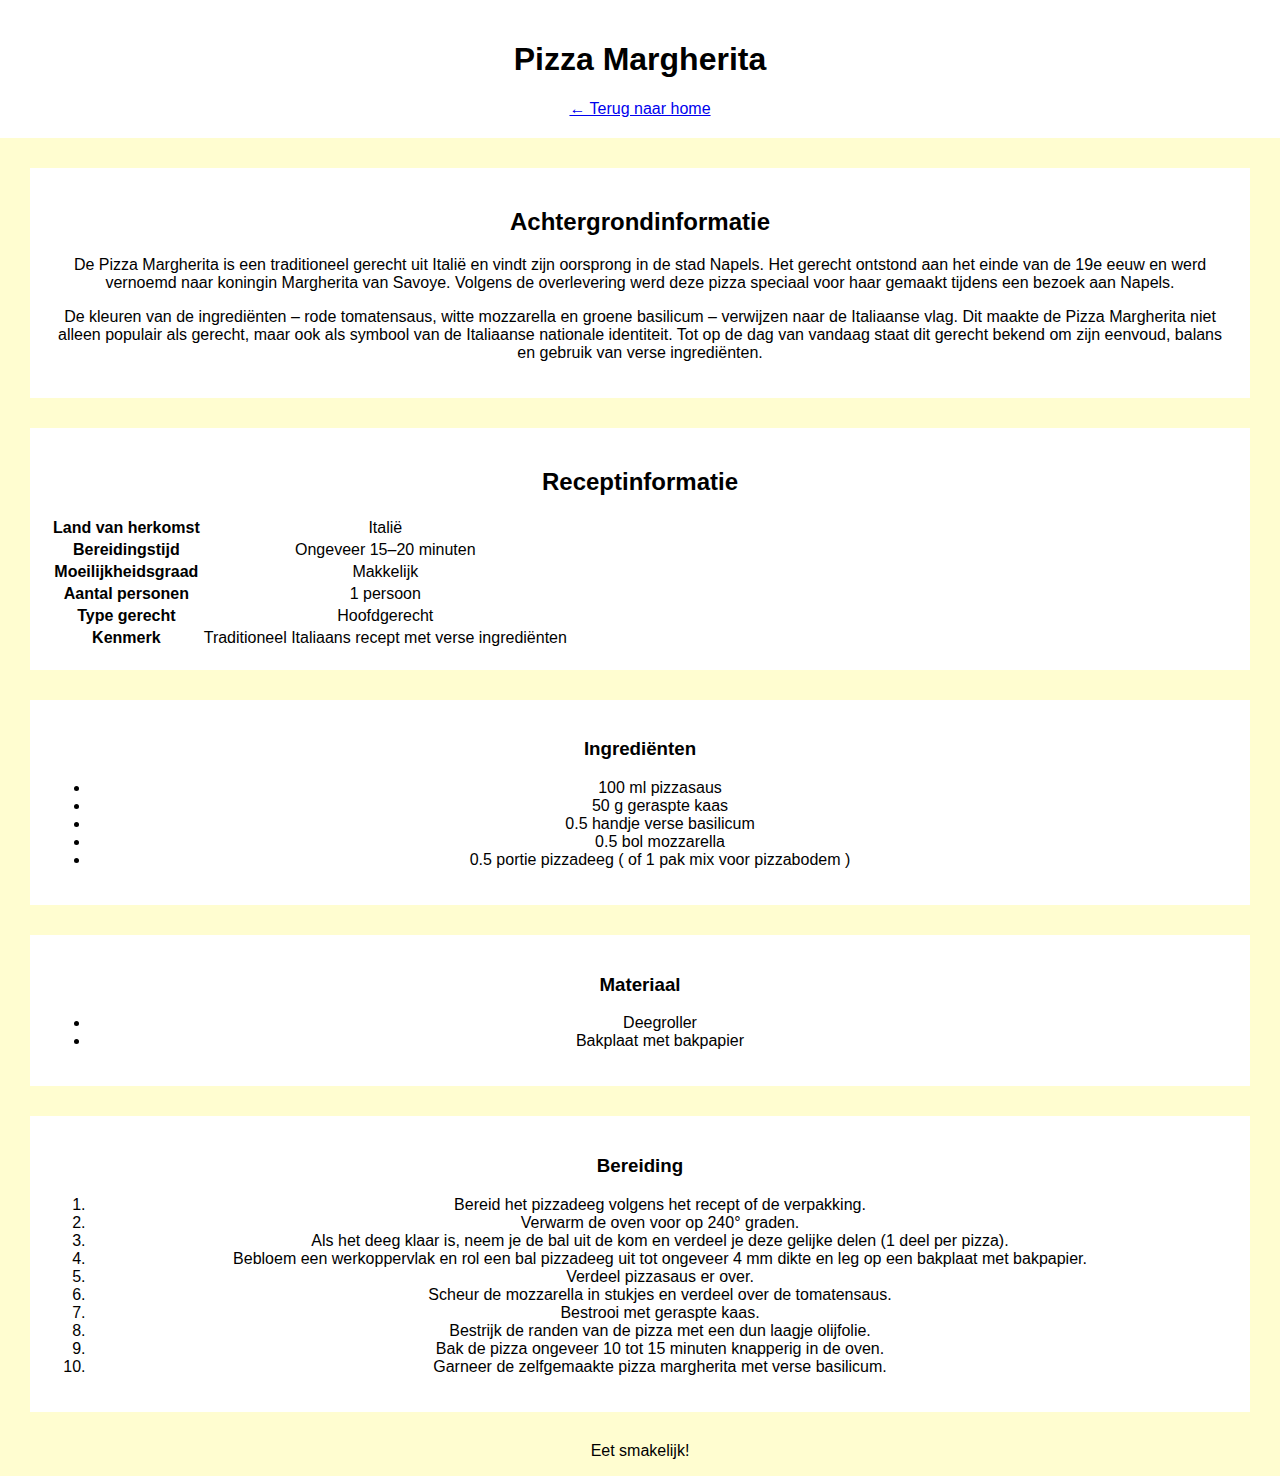
<file: pizza.html>
<!DOCTYPE html>
<html lang="nl">
<head>
  <meta charset="utf-8">
  <title>Pizza Margherita</title>

  <!-- MB: CSS koppeling -->
  <link rel="stylesheet" href="style.css">
</head>

<body>

<!-- MB: Header -->
<header>
  <h1>Pizza Margherita</h1>
  <a href="index.html">← Terug naar home</a>
</header>

<!-- NC: Achtergrondinformatie -->
<section class="box">
  <h2>Achtergrondinformatie</h2>
  <p>
  De Pizza Margherita is een traditioneel gerecht uit Italië en vindt zijn
  oorsprong in de stad Napels. Het gerecht ontstond aan het einde van de
  19e eeuw en werd vernoemd naar koningin Margherita van Savoye. Volgens
  de overlevering werd deze pizza speciaal voor haar gemaakt tijdens een
  bezoek aan Napels.
  </p>

  <p>
  De kleuren van de ingrediënten – rode tomatensaus, witte mozzarella en
  groene basilicum – verwijzen naar de Italiaanse vlag. Dit maakte de
  Pizza Margherita niet alleen populair als gerecht, maar ook als symbool
  van de Italiaanse nationale identiteit. Tot op de dag van vandaag staat
  dit gerecht bekend om zijn eenvoud, balans en gebruik van verse ingrediënten.
  </p>
</section>

<section class="box">
<h2>Receptinformatie</h2>

<table class="tbl">
<tr>
<th>Land van herkomst</th>
<td>Italië</td>
</tr>

<tr>
<th>Bereidingstijd</th>
<td>Ongeveer 15–20 minuten</td>
</tr>

<tr>
<th>Moeilijkheidsgraad</th>
<td>Makkelijk</td>
</tr>

<tr>
<th>Aantal personen</th>
<td>1 persoon</td>
</tr>

<tr>
<th>Type gerecht</th>
<td>Hoofdgerecht</td>
</tr>

<tr>
<th>Kenmerk</th>
<td>Traditioneel Italiaans recept met verse ingrediënten</td>
</tr>

</table>
</section>


<!-- NC: Ingrediënten -->
<div class="row">
<section class="box half">
  <h3>Ingrediënten</h3>
  <ul>
    <li>100 ml pizzasaus</li>
    <li>50 g geraspte kaas</li>
    <li>0.5 handje verse basilicum</li>
    <li>0.5 bol mozzarella</li>
    <li>0.5 portie pizzadeeg ( of 1 pak mix voor pizzabodem )</li>
  </ul>
</section>

<!-- NC: Materiaal -->
<section class="box half right">
  <h3>Materiaal</h3>
  <ul>
    <li>Deegroller</li>
    <li>Bakplaat met bakpapier</li>
  </ul>
</section>
</div>

<!-- NC: Bereiding -->
<section class="box">
  <h3>Bereiding</h3>
  <ol>
    <li>Bereid het pizzadeeg volgens het recept of de verpakking.</li>
    <li>Verwarm de oven voor op 240° graden.</li>
    <li>Als het deeg klaar is, neem je de bal uit de kom en verdeel je deze gelijke delen (1 deel per pizza).</li>
    <li>Bebloem een werkoppervlak en rol een bal pizzadeeg uit tot ongeveer 4 mm dikte en leg op een bakplaat met bakpapier.</li>
    <li>Verdeel pizzasaus er over.</li>
    <li>Scheur de mozzarella in stukjes en verdeel over de tomatensaus.</li>
    <li>Bestrooi met geraspte kaas.</li>
    <li>Bestrijk de randen van de pizza met een dun laagje olijfolie.</li>
    <li>Bak de pizza ongeveer 10 tot 15 minuten knapperig in de oven.</li>
    <li>Garneer de zelfgemaakte pizza margherita met verse basilicum.</li>
  </ol>
</section>

<p>Eet smakelijk!</p>

</body>
</html>
</file>
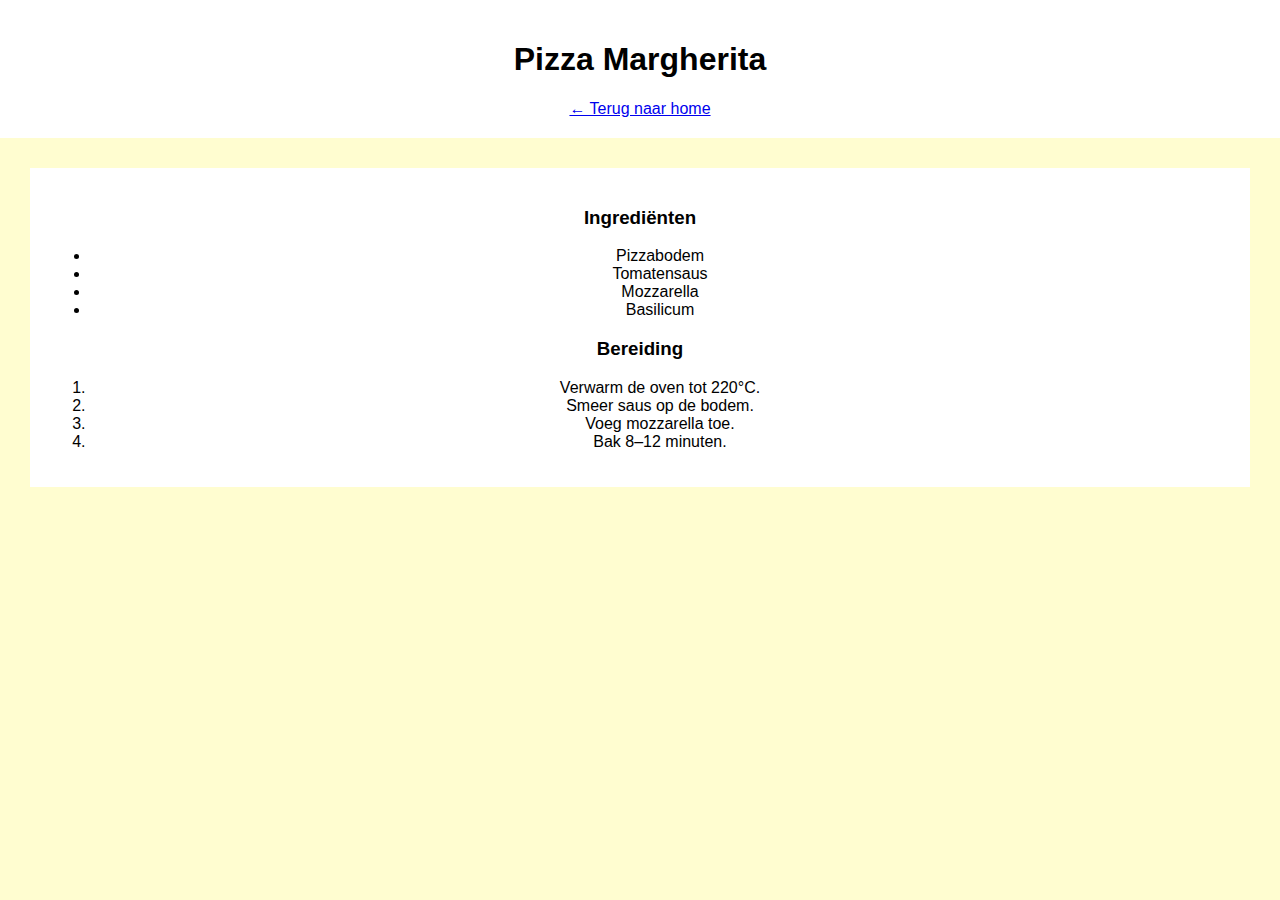
<file: sushi.html>
<!DOCTYPE html>
<html lang="nl">
<head>
  <meta charset="utf-8">
  <title>Pizza Margherita</title>
  <link rel="stylesheet" href="style.css">
</head>

<body>
<header>
  <h1>Pizza Margherita</h1>
  <a href="index.html">← Terug naar home</a>
</header>

<section class="box">
  <h3>Ingrediënten</h3>
  <ul>
    <li>Pizzabodem</li>
    <li>Tomatensaus</li>
    <li>Mozzarella</li>
    <li>Basilicum</li>
  </ul>

  <h3>Bereiding</h3>
  <ol>
    <li>Verwarm de oven tot 220°C.</li>
    <li>Smeer saus op de bodem.</li>
    <li>Voeg mozzarella toe.</li>
    <li>Bak 8–12 minuten.</li>
  </ol>
</section>
</body>
</html>
</file>
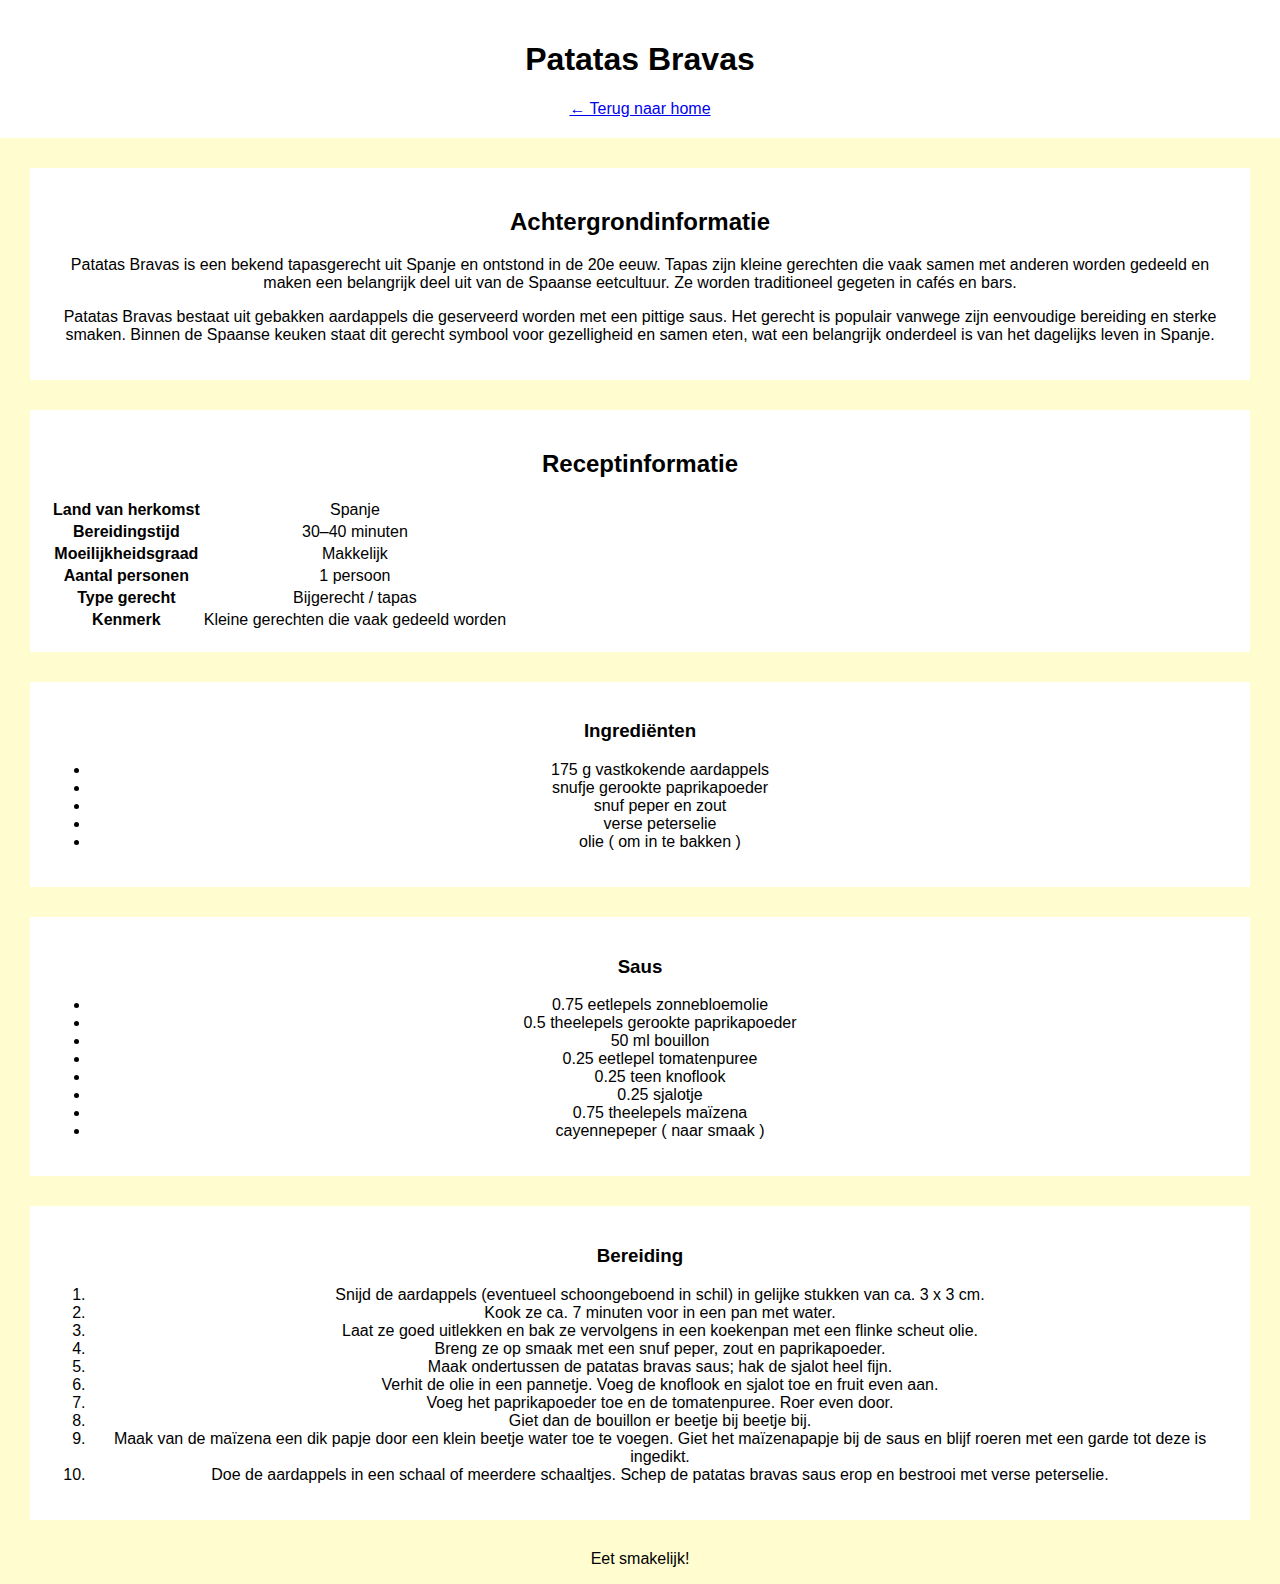
<file: tapas.html>
<!DOCTYPE html>
<html lang="nl">
<head>
  <meta charset="utf-8">
  <title>Patatas Bravas</title>

  <!-- MB: CSS koppeling -->
  <link rel="stylesheet" href="style.css">
</head>

<body>

<!-- MB: Header -->
<header>
  <h1>Patatas Bravas</h1>
  <a href="index.html">← Terug naar home</a>
</header>

<!-- NC: Achtergrondinformatie -->
<section class="box">
  <h2>Achtergrondinformatie</h2>
  <p>
  Patatas Bravas is een bekend tapasgerecht uit Spanje en ontstond in de
  20e eeuw. Tapas zijn kleine gerechten die vaak samen met anderen worden
  gedeeld en maken een belangrijk deel uit van de Spaanse eetcultuur.
  Ze worden traditioneel gegeten in cafés en bars.
  </p>

  <p>
  Patatas Bravas bestaat uit gebakken aardappels die geserveerd worden met
  een pittige saus. Het gerecht is populair vanwege zijn eenvoudige bereiding
  en sterke smaken. Binnen de Spaanse keuken staat dit gerecht symbool voor
  gezelligheid en samen eten, wat een belangrijk onderdeel is van het dagelijks
  leven in Spanje.
  </p>
</section>

<!-- NC: Receptinformatie -->
<section class="box">
<h2>Receptinformatie</h2>

<table class="tbl">
<tr>
<th>Land van herkomst</th>
<td>Spanje</td>
</tr>

<tr>
<th>Bereidingstijd</th>
<td>30–40 minuten</td>
</tr>

<tr>
<th>Moeilijkheidsgraad</th>
<td>Makkelijk</td>
</tr>

<tr>
<th>Aantal personen</th>
<td>1 persoon</td>
</tr>

<tr>
<th>Type gerecht</th>
<td>Bijgerecht / tapas</td>
</tr>

<tr>
<th>Kenmerk</th>
<td>Kleine gerechten die vaak gedeeld worden</td>
</tr>

</table>
</section>


<!-- NC: Ingrediënten -->
<div class="row">
<section class="box half">
  <h3>Ingrediënten</h3>
  <ul>
    <li>175 g vastkokende aardappels</li>
    <li>snufje gerookte paprikapoeder</li>
    <li>snuf peper en zout</li>
    <li>verse peterselie</li>
    <li>olie ( om in te bakken )</li>
  </ul>
</section>

<!-- NC: Saus -->
<section class="box half right">
  <h3>Saus</h3>
  <ul>
    <li>0.75 eetlepels zonnebloemolie</li>
    <li>0.5 theelepels gerookte paprikapoeder</li>
    <li>50 ml bouillon</li>
    <li>0.25 eetlepel tomatenpuree</li>
    <li>0.25 teen knoflook</li>
    <li>0.25 sjalotje</li>
    <li>0.75 theelepels maïzena</li>
    <li>cayennepeper ( naar smaak )</li>
  </ul>
</section>
</div>

<!-- NC: Bereiding -->
<section class="box">
  <h3>Bereiding</h3>
  <ol>
    <li>Snijd de aardappels (eventueel schoongeboend in schil) in gelijke stukken van ca. 3 x 3 cm.</li>
    <li>Kook ze ca. 7 minuten voor in een pan met water.</li>
    <li>Laat ze goed uitlekken en bak ze vervolgens in een koekenpan met een flinke scheut olie.</li>
    <li>Breng ze op smaak met een snuf peper, zout en paprikapoeder.</li>
    <li>Maak ondertussen de patatas bravas saus; hak de sjalot heel fijn.</li>
    <li>Verhit de olie in een pannetje. Voeg de knoflook en sjalot toe en fruit even aan.</li>
    <li>Voeg het paprikapoeder toe en de tomatenpuree. Roer even door.</li>
    <li>Giet dan de bouillon er beetje bij beetje bij.</li>
    <li>Maak van de maïzena een dik papje door een klein beetje water toe te voegen. Giet het maïzenapapje bij de saus en blijf roeren met een garde tot deze is ingedikt.</li>
    <li>Doe de aardappels in een schaal of meerdere schaaltjes. Schep de patatas bravas  saus erop en bestrooi met verse peterselie.</li>
  </ol>
</section>

<p>Eet smakelijk!</p>

</body>
</html>
</file>
<file: style.css>
body {
  font-family: Arial, sans-serif;
  margin: 0;
  background-color: #FFFDD0;
  text-align: center;
}

header {
  background-color: #fff;
  padding: 20px;
}

.grid {
  display: flex;
  justify-content: center;
  gap: 20px;
  margin: 30px;
}

.card {
  background: white;
  padding: 10px;
  width: 200px;
  text-decoration: none;
  color: black;
  border: 2px solid blue;
}

.card img {
  width: 100%;
}

.box {
  background: white;
  margin: 30px;
  padding: 20px;
}

footer {
  margin: 20px;
}
</file>
